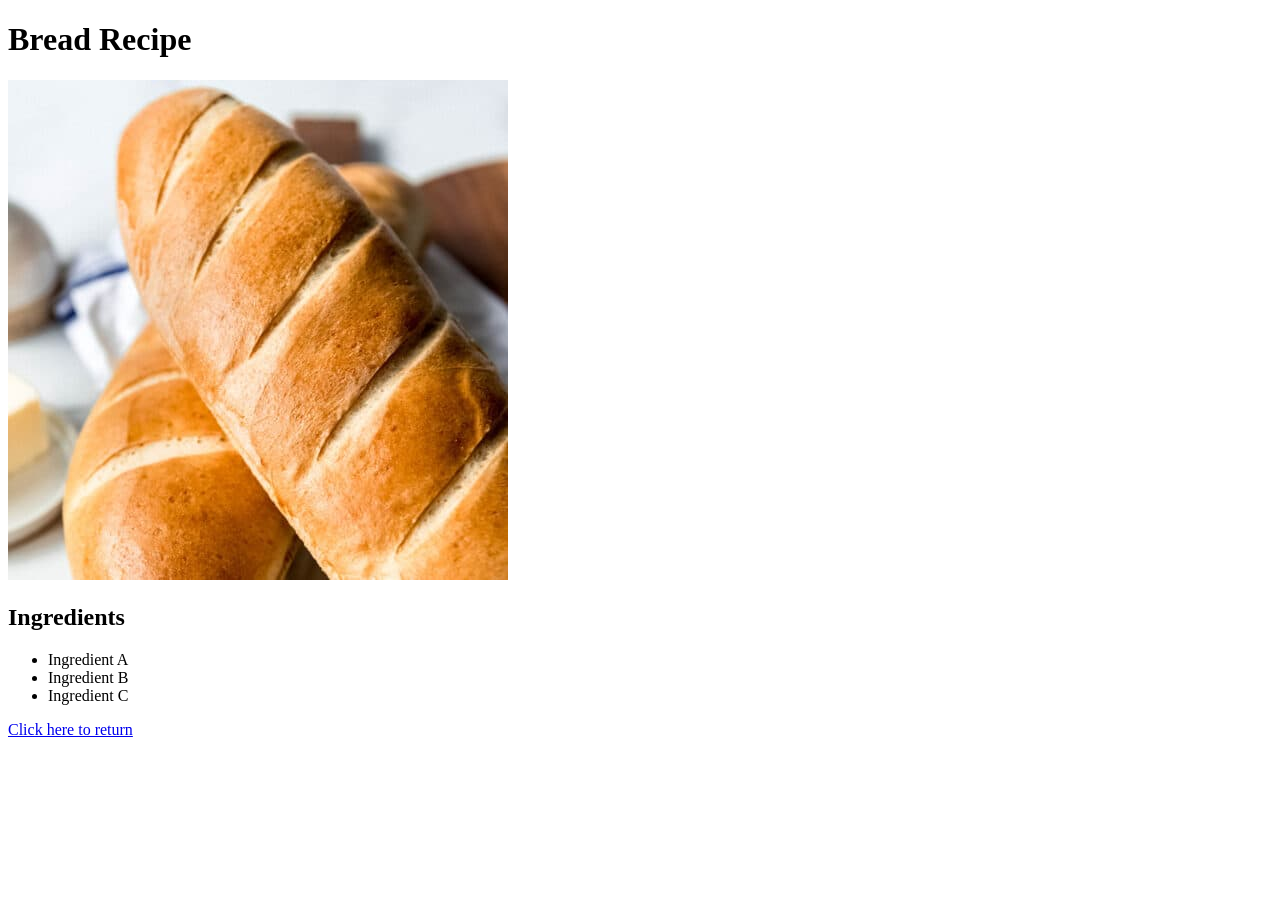
<file: recipes/bread.html>
<!DOCTYPE html>
<html lang="en">
<head>
    <meta charset="UTF-8">
    <meta name="viewport" content="width=device-width, initial-scale=1.0">
    <title>Bread Recipe</title>
</head>
<body>
    <h1>Bread Recipe</h1>
    <img src="../img/bread.jpg"/>
    <h2>Ingredients</h2>
    <ul>
        <li>Ingredient A</li>
        <li>Ingredient B</li>
        <li>Ingredient C</li>
    </ul>
    <a href="../index.html">Click here to return</a>
</body>
</html>
</file>
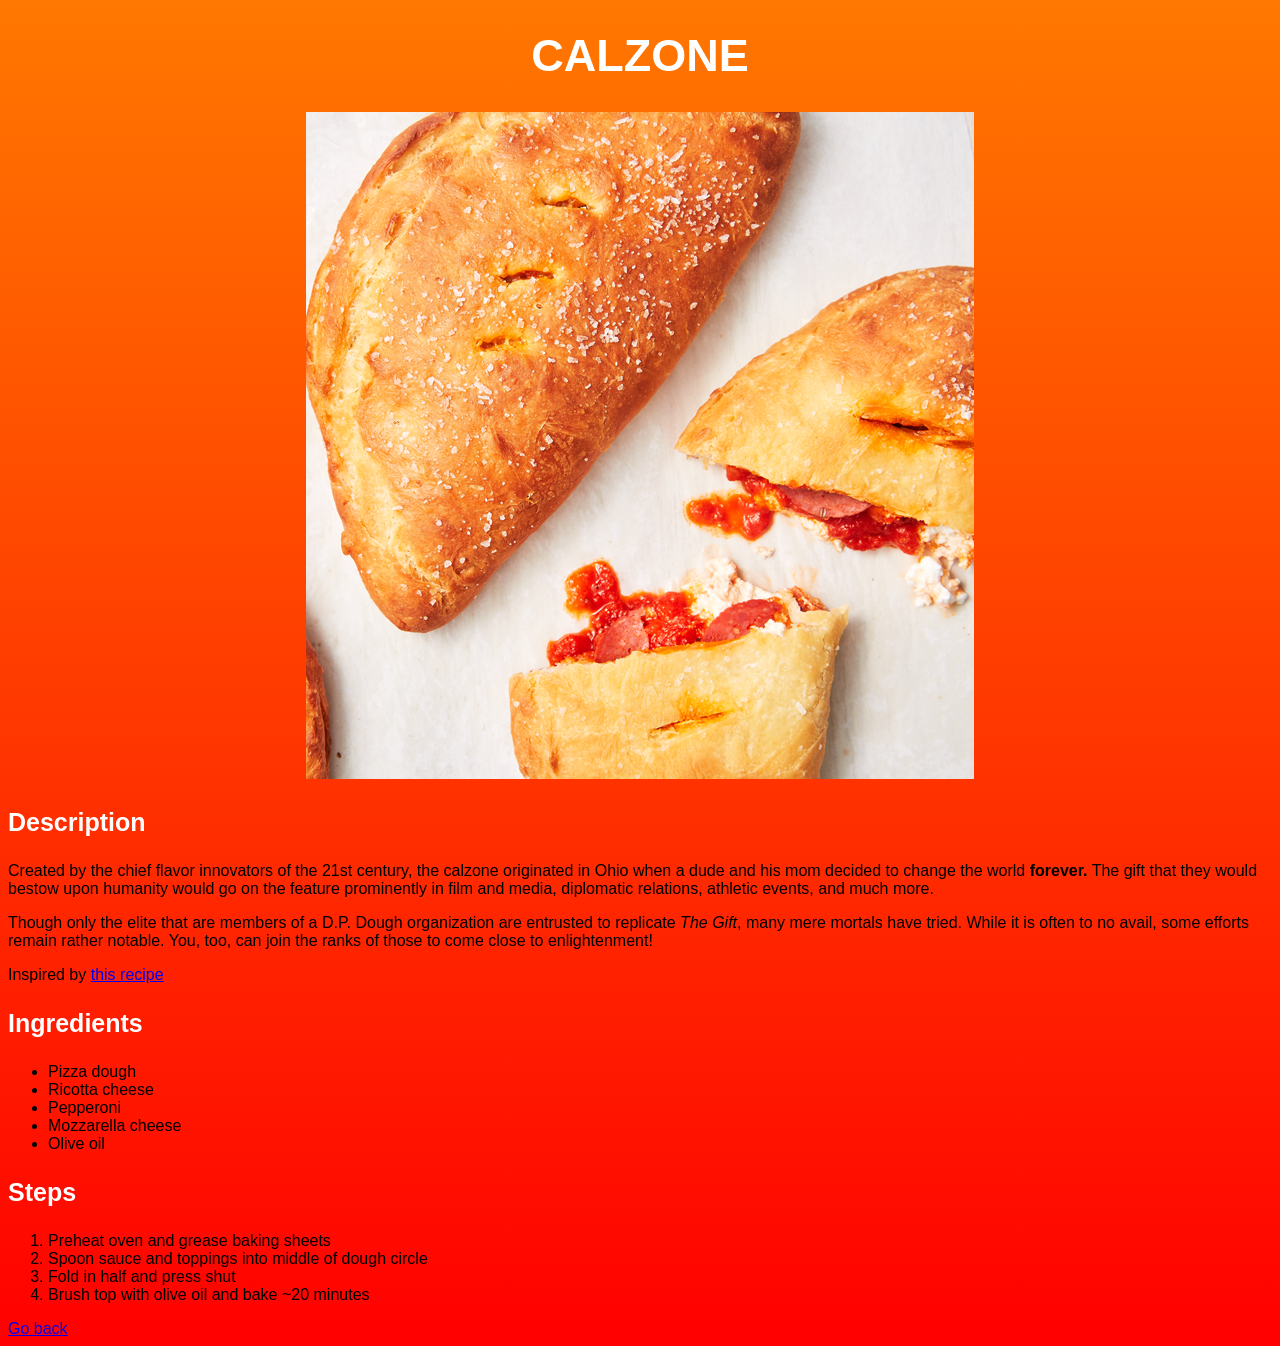
<file: recipes/calzone.html>
<!DOCTYPE html>
<html>
    <head>
        <title>Calzone Recipe</title>
        <meta charset="utf-8">
        <link rel="stylesheet" href="../style.css">
    </head>

    <body>
        <h1 class="text heading">CALZONE</h1>

        <div class="img">
            <img src="../img/calzone.png" alt="Two finished calzones">
        </div>

        <h3 class="text subheading">Description</h3>
        <p> Created by the chief flavor innovators of the 21st century, the calzone
        originated in Ohio when a dude and his mom decided to change the world <strong>forever.</strong>
        The gift that they would bestow upon humanity would go on the feature 
        prominently in film and media, diplomatic relations, athletic events, and 
        much more. </p>

        <p> Though only the elite that are members of a D.P. Dough organization
        are entrusted to replicate <em>The Gift</em>, many mere mortals have tried.
        While it is often to no avail, some efforts remain rather notable.
        You, too, can join the ranks of those to come close to enlightenment! </p>

        Inspired by <a href="https://www.delish.com/cooking/recipe-ideas/a26091626/easy-calzone-recipe/">this recipe</a>

        <h3 class="text subheading">Ingredients</h3>
        <ul>
            <li>Pizza dough</li>
            <li>Ricotta cheese</li>
            <li>Pepperoni</li>
            <li>Mozzarella cheese</li>
            <li>Olive oil</li>
        </ul>

        <h3 class="text subheading">Steps</h3>
        <ol>
            <li>Preheat oven and grease baking sheets</li>
            <li>Spoon sauce and toppings into middle of dough circle</li>
            <li>Fold in half and press shut</li>
            <li>Brush top with olive oil and bake ~20 minutes</li>
        </ol>

        <a href="../index.html">Go back</a>

    </body>
</html>
</file>
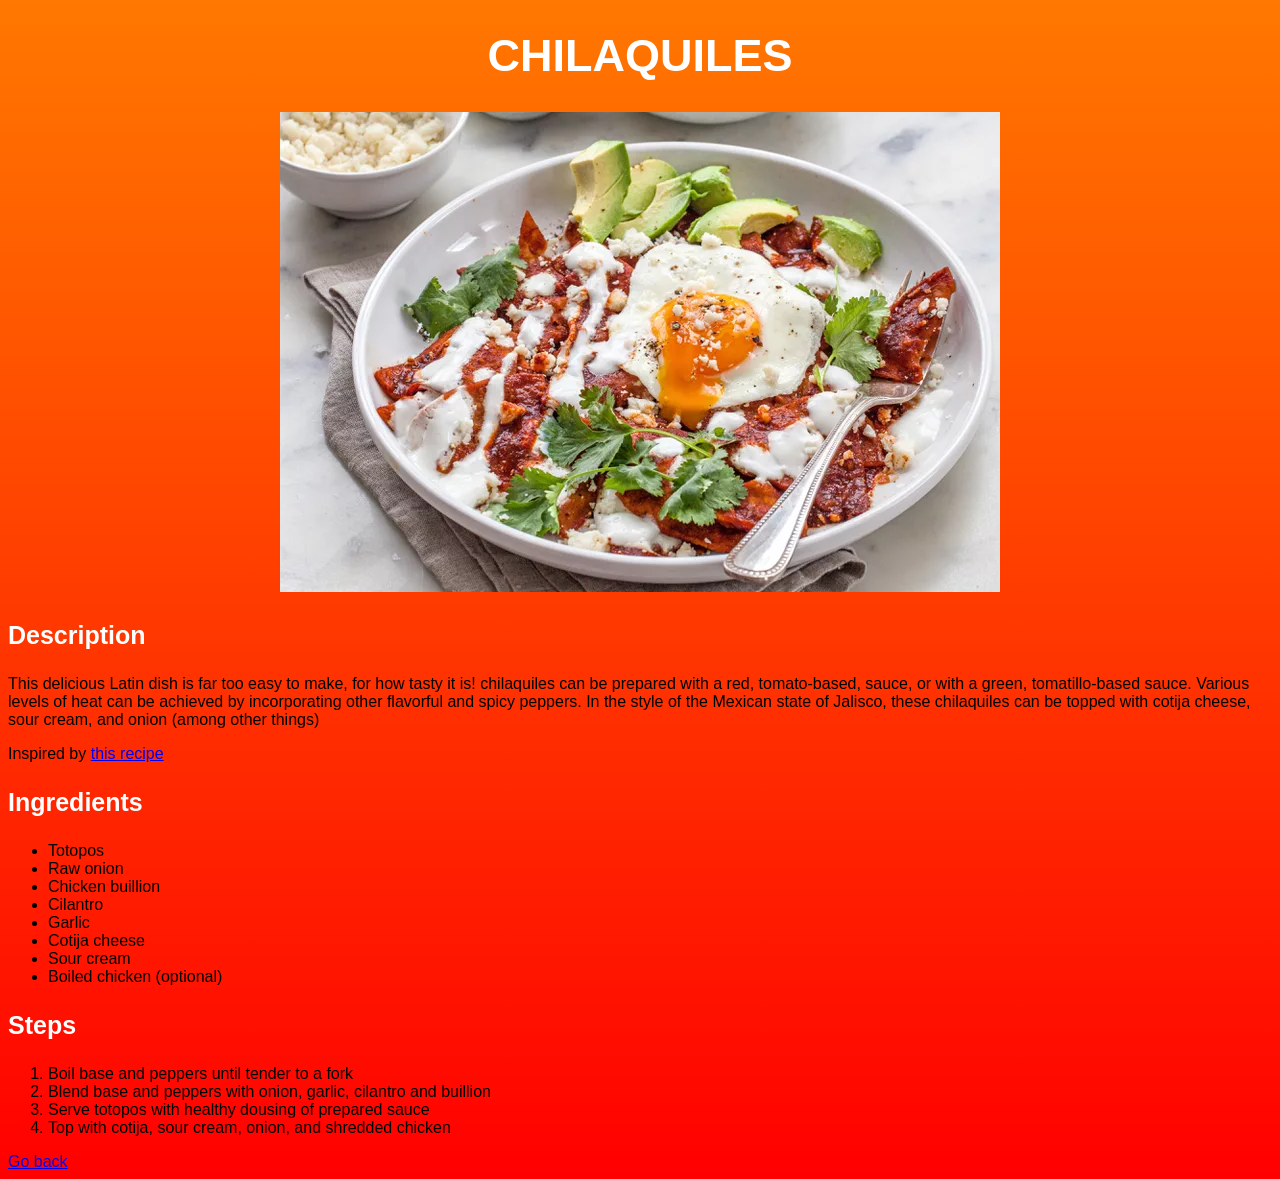
<file: recipes/chilaquiles.html>
<!DOCTYPE html>
<html>
    <head>
        <title>Chilaquiles Recipe</title>
        <meta charset="utf-8">
        <meta charset="utf-8">
        <link rel="stylesheet" href="../style.css">
    </head>

    <body>
        <h1 class="text heading">CHILAQUILES</h1>

        <div class="img">
        <img src="../img/chilaquiles.jpg" alt="Plate of chilaquiles with egg on top">
        </div>

        <h3 class="text subheading">Description</h3>
        <p> This delicious Latin dish is far too easy to make, for how
            tasty it is! chilaquiles can be prepared with a red, 
            tomato-based, sauce, or with a green, tomatillo-based sauce.
            Various levels of heat can be achieved by incorporating other
            flavorful and spicy peppers.

            In the style of the Mexican state of Jalisco, these chilaquiles
            can be topped with cotija cheese, sour cream, and onion 
            (among other things) </p>
        
            Inspired by <a href="https://www.simplyrecipes.com/recipes/chilaquiles/">this recipe</a>
        
        <h3 class="text subheading">Ingredients</h3>
        <ul>
            <li>Totopos</li>
            <li>Raw onion</li>
            <li>Chicken buillion</li>
            <li>Cilantro</li>
            <li>Garlic</li>
            <li>Cotija cheese</li>
            <li>Sour cream</li>
            <li>Boiled chicken (optional)</li>
        </ul>

        <h3 class="text subheading">Steps</h3>
        <ol>
            <li>Boil base and peppers until tender to a fork</li>
            <li>Blend base and peppers with onion, garlic, cilantro and buillion</li>
            <li>Serve totopos with healthy dousing of prepared sauce</li>
            <li>Top with cotija, sour cream, onion, and shredded chicken</li>
        </ol>

        <a href="../index.html">Go back</a>

    </body>
</html>
</file>
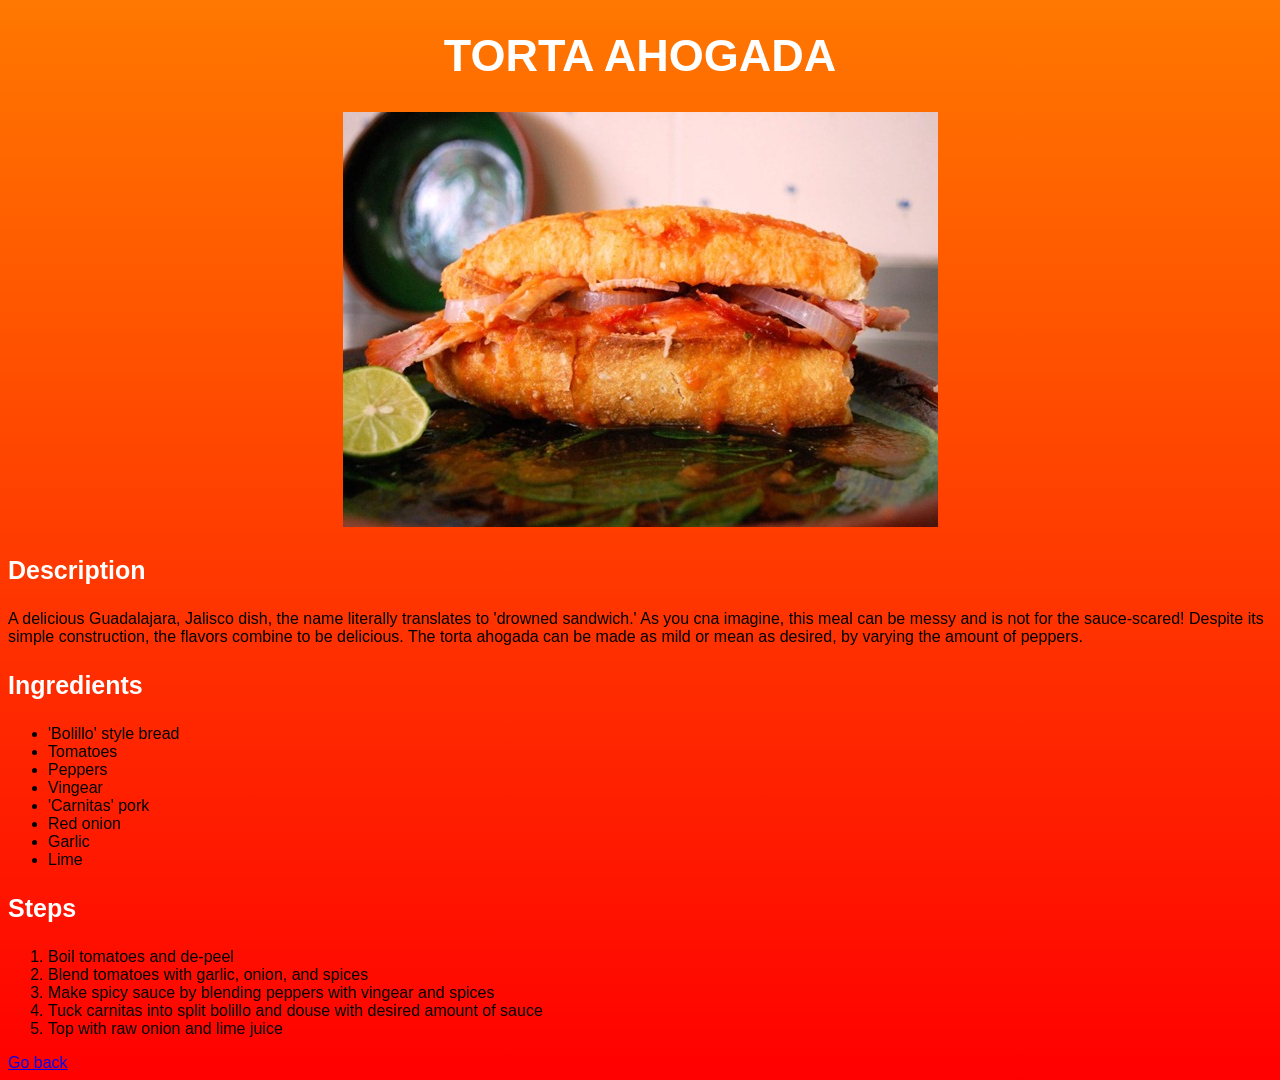
<file: recipes/torta.html>
<!DOCTYPE html>
<html>
    <head>
        <Title>Torta Ahogada Recipe</Title>
        <meta charset="utf-8">
        <link rel="stylesheet" href="../style.css">
    </head>

    <body>
        <h1 class="text heading">TORTA AHOGADA</h1>

        <div class="img">
            <img src="../img/torta.jpg" alt="Torta ahogada on a plate with lime">
        </div>

        <h3 class="text subheading">Description</h3>
        <p> A delicious Guadalajara, Jalisco dish, the name literally translates
            to 'drowned sandwich.' As you cna imagine, this meal can be messy and
            is not for the sauce-scared!

            Despite its simple construction, the flavors combine to be delicious.
            The torta ahogada can be made as mild or mean as desired, by varying 
            the amount of peppers.
        </p>

        <h3 class="text subheading">Ingredients</h3>
        <ul>
            <li>'Bolillo' style bread</li>
            <li>Tomatoes</li>
            <li>Peppers</li>
            <li>Vingear</li>
            <li>'Carnitas' pork</li>
            <li>Red onion</li>
            <li>Garlic</li>
            <li>Lime</li>
        </ul>

        <h3 class="text subheading">Steps</h3>
        <ol>
            <li>Boil tomatoes and de-peel</li>
            <li>Blend tomatoes with garlic, onion, and spices</li>
            <li>Make spicy sauce by blending peppers with vingear and spices</li>
            <li>Tuck carnitas into split bolillo and douse with desired amount of sauce</li>
            <li>Top with raw onion and lime juice</li>
        </ol>
        
        <a href="../index.html">Go back</a>

    </body>
</html>
</file>
<file: style.css>
html{
    min-height: 100vh;
    background: linear-gradient(0deg, rgba(255,0,0,1) 0%, rgba(255,120,0,1) 100%);
    font-family: sans-serif;
}

.img,
.heading{
    text-align: center;
}

.heading{
    font-size: 45px;
}

.subheading{
    font-size: 25px;
}

.text{
    color: white;
}
</file>
